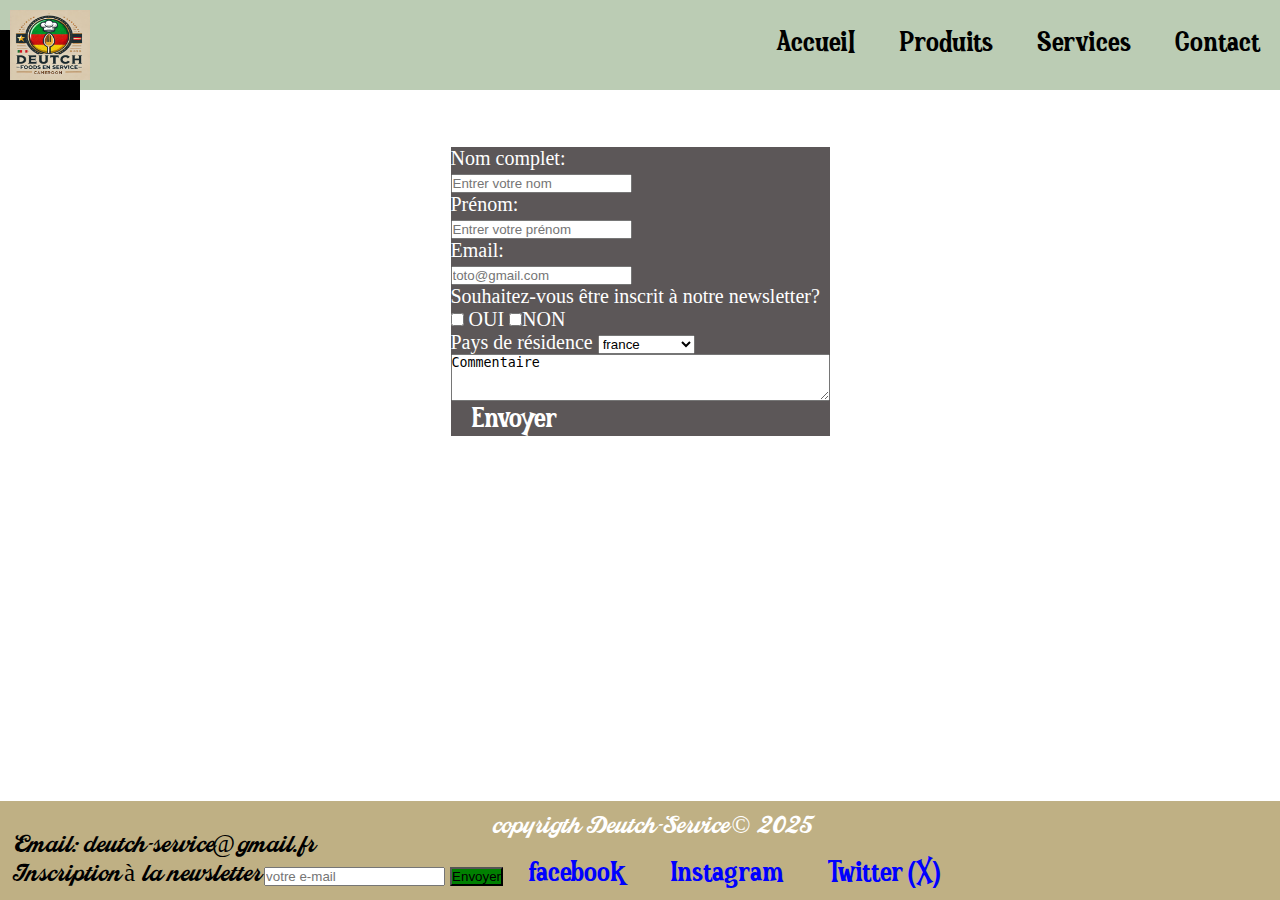
<file: contact.html>
<!DOCTYPE html>
<html lang="fr">
  <head>
    <meta charset="UTF-8" />
    <meta name="viewport" content="width=device-width, initial-scale=1.0" />
    <title>Deutch-Service</title>
    <link rel="stylesheet" href="accueil.css" />
    <link rel="shortcut icon" href="bon.logo.png" />
    <meta
      name="Deutch food et service"
      content="vous proposons des produits agro-alimentaires, les tissus afriacins tels que le Ndop, les objets d'art et décoratifs tels que des vases,des assiètes en bois"
    />
  </head>
  <nav id="navbar">
    <img src="bon.logo.png" class="logo" />

    <div id="nav-link">
      <a href="index.html" class="link">Accueil</a>
      <a href="produits.html" class="link">Produits</a>
      <a href="service.html" class="link">Services</a>
      <a href="contact.html" class="link">Contact</a>
    </div>
  </nav>
  <body>
    <div id="formulaire">
      <h1>CONTACT</h1>
      <form id="form">
        <label>Nom complet:</label><br />
        <input type="text" placeholder="Entrer votre nom" required /> <br />
        <label>Prénom:</label><br />
        <input type="text" placeholder="Entrer votre prénom" required />
        <br />
        <label>Email:</label><br />
        <input type="email" placeholder="toto@gmail.com" required /><br />
        <label>Souhaitez-vous être inscrit à notre newsletter?</label> <br />
        <input type="checkbox" /> OUI <input type="checkbox" />NON <br />

        <label>Pays de résidence</label>
        <select>
          <option>france</option>
          <option>Belgique</option>
          <option>Italie</option>
          <option>Allemagne</option>
          <option>Espagne</option>
          <option>Luxembourg</option>
          <option>Suisse</option>
          <option>Pays-Bas></option>
        </select>
        <br />
        <textarea id="story" rows="3" cols="45">Commentaire</textarea> <br />

        <a href="#form" class="envoyer">Envoyer</a>
      </form>
      <p id="message">Ceci est un test, il est fonctionnel</p>
    </div>
  </body>
  <footer>
    <p class="p1">copyrigth Deutch-Service © 2025</p>

    Email: deutch-service@gmail.fr <br />
    <label>Inscription à la newsletter</label>
    <input type="email" placeholder="votre e-mail" required />
    <button>Envoyer</button>
    <a href="https://www.facebook.com/?locale=fr_FR" class="A1"> facebook</a>
    <a
      href="https://www.instagram.com/sem/campaign/emailsignup/?campaign_id=13560899667&extra_1=s%7Cc%7C547348932178%7Ce%7Cinstagram%20%27%7C&placement=&creative=547348932178&keyword=instagram%20%27&partner_id=googlesem&extra_2=campaignid%3D13560899667%26adgroupid%3D126262412054%26matchtype%3De%26network%3Dg%26source%3Dnotmobile%26search_or_content%3Ds%26device%3Dc%26devicemodel%3D%26adposition%3D%26target%3D%26targetid%3Dkwd-1321618851291%26loc_physical_ms%3D9055720%26loc_interest_ms%3D%26feeditemid%3D%26param1%3D%26param2%3D&gad_source=1&gclid=CjwKCAiAnpy9BhAkEiwA-P8N4o4wA3_oG41GE-N9rya9FeHwHdLYi9eboOwEj8wSdWVF8fZ6Qwu0ZxoCQKoQAvD_BwE"
      class="A1"
      >Instagram</a
    >
    <a href="https://x.com/?lang=fr" class="A1">Twitter (X)</a>
  </footer>
</html>
</file>
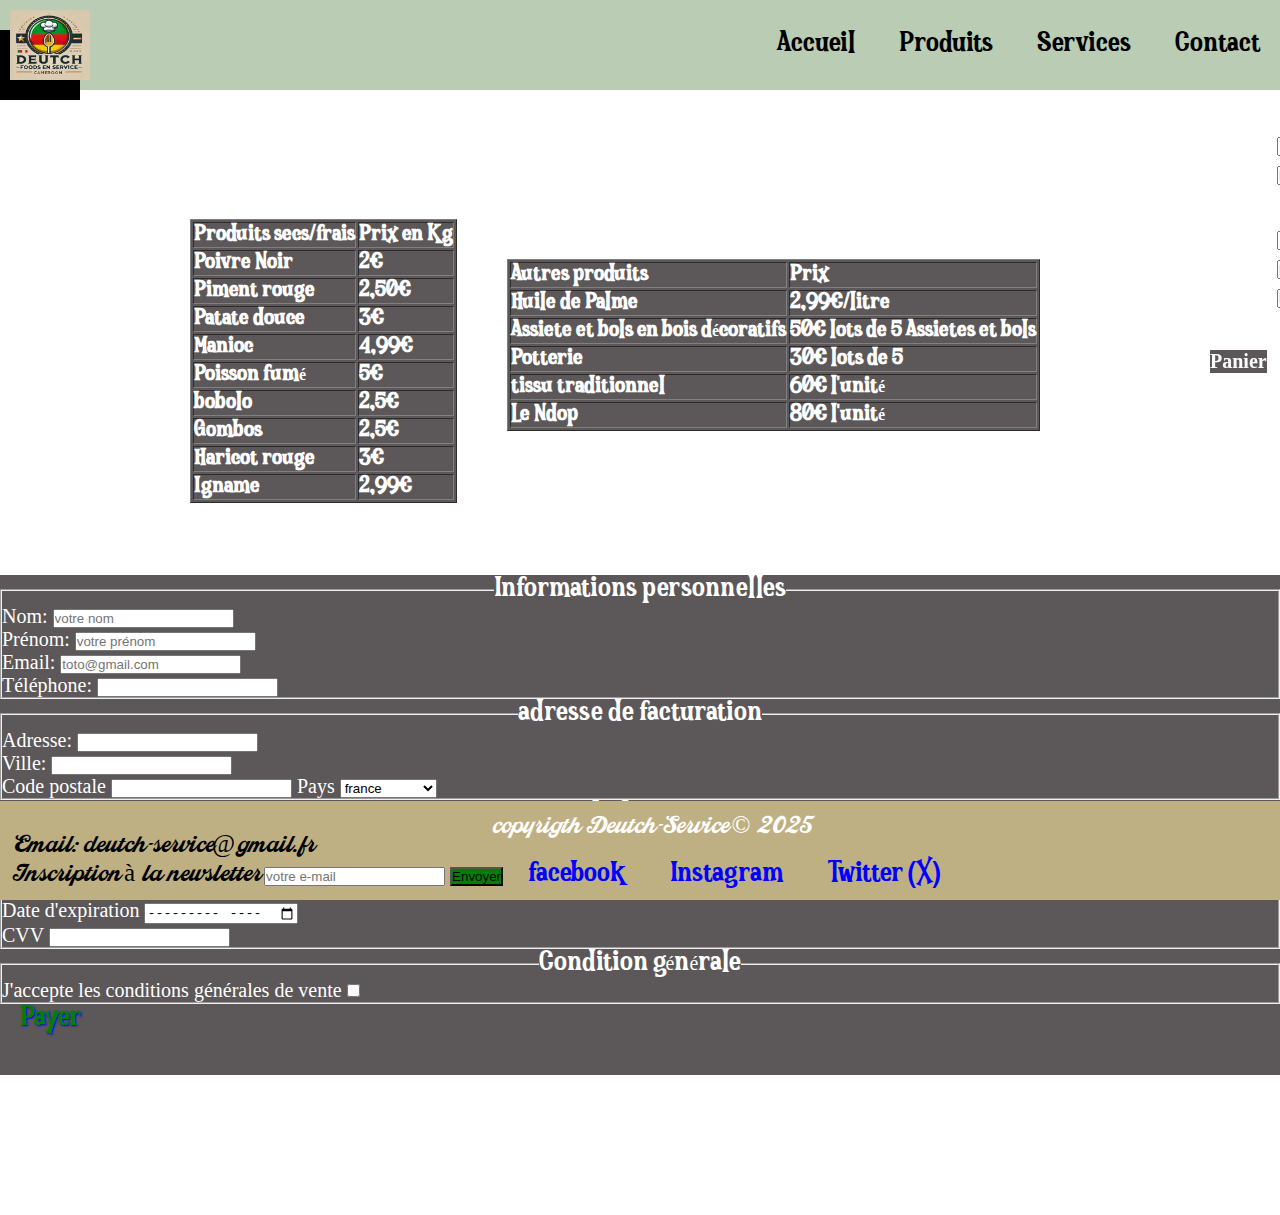
<file: service.html>
<!DOCTYPE html>
<html lang="fr">
  <head>
    <meta charset="UTF-8" />
    <meta name="viewport" content="width=device-width, initial-scale=1.0" />
    <title>Deutch-Service</title>
    <link rel="stylesheet" href="accueil.css" />
    <link rel="shortcut icon" href="bon.logo.png" />
    <meta
      name="Deutch food et service"
      content="vous proposons des produits agro-alimentaires, les tissus afriacins tels que le Ndop, les objets d'art et décoratifs tels que des vases,des assiètes en bois"
    />
  </head>
  <nav id="navbar">
    <img src="bon.logo.png" class="logo" />

    <div id="nav-link">
      <a href="index.html" class="link">Accueil</a>
      <a href="produits.html" class="link">Produits</a>
      <a href="service.html" class="link">Services</a>
      <a href="contact.html" class="link">Contact</a>
    </div>
  </nav>
  <body>
    <h1 class="texte1">Nos grilles de prix</h1>
    <p class="paragraphe2">
      Vous retrouverez ici les grilles de prix par variétes de produits:
    </p>
    <br />
    <div id="grand-tableau">
      <div id="tableau1">
        <table
          border="1"
          style="float: left; margin-right: 10px; margin-bottom: 6px"
          id="table1"
        >
          <thead>
            <tr>
              <td>Produits secs/frais</td>
              <td>Prix en Kg</td>
            </tr>
          </thead>
          <tbody>
            <tr>
              <td>Poivre Noir</td>
              <td>2€</td>
            </tr>
            <tr>
              <td>Piment rouge</td>
              <td>2,50€</td>
            </tr>
            <tr>
              <td>Patate douce</td>
              <td>3€</td>
            </tr>
            <tr>
              <td>Manioc</td>
              <td>4,99€</td>
            </tr>
            <tr>
              <td>Poisson fumé</td>
              <td>5€</td>
            </tr>
            <tr>
              <td>bobolo</td>
              <td>2,5€</td>
            </tr>
            <tr>
              <td>Gombos</td>
              <td>2,5€</td>
            </tr>
            <tr>
              <td>Haricot rouge</td>
              <td>3€</td>
            </tr>
            <tr>
              <td>Igname</td>
              <td>2,99€</td>
            </tr>
          </tbody>
        </table>
      </div>
      <br />
      <div id="tableau2">
        <table
          border="1"
          style="float: left; margin-right: 10px; margin-bottom: 6px"
          id="table2"
        >
          <thead>
            <tr>
              <td>Autres produits</td>
              <td>Prix</td>
            </tr>
          </thead>
          <tbody>
            <tr>
              <td>Huile de Palme</td>
              <td>2,99€/litre</td>
            </tr>
            <tr>
              <td>Assiete et bols en bois décoratifs</td>
              <td>50€ lots de 5 Assietes et bols</td>
            </tr>
            <tr>
              <td>Potterie</td>
              <td>30€ lots de 5</td>
            </tr>
            <tr>
              <td>tissu traditionnel</td>
              <td>60€ l'unité</td>
            </tr>
            <tr>
              <td>Le Ndop</td>
              <td>80€ l'unité</td>
            </tr>
          </tbody>
        </table>
      </div>
    </div>
    <h2 id="texte3">formulaire de paiement</h2>
    <div id="Paniers">
      <h3>Panier</h3>
      <ul>
        <li>
          produits-secs/frais
          <label>quantité /kg</label><input type="checkbox" /> <br />
          <input type="number" />
          <select>
            <option>votre choix</option>
            <option>poivre noir</option>
            <option>piment rouge</option>
            <option>patate douce</option>
            <option>manioc</option>
            <option>poisson fumé</option>
            <option>bobolo</option>
            <option>gombos</option>
            <option>haricots rouge</option>
            <option>igname</option>
          </select>
        </li>
        <li><input type="number" placeholder="Euro" />Montant</li>

        <li>
          autres-produits <input type="checkbox" /> <label>litre</label>
          <input type="checkbox" /> <label>Lot</label><input type="checkbox" />
          <label>Unité</label>
          <br />
          <label>Quantité</label> <input type="number" />
          <select>
            <option>votre choix</option>
            <option>Huile rouge</option>
            <option>Assiètes/bols décoratifs</option>
            <option>Potteries</option>
            <option>tissus traditionnel</option>
            <option>Le ndop</option>
          </select>
        </li>
        <li><input type="number" placeholder="Euro" />Montant</li>

        <li><input type="number" placeholder="Euro" />Montant total</li>
      </ul>
    </div>
    <div id="formulaire-container">
      <form id="form1">
        <fieldset>
          <legend>Informations personnelles</legend>
          <label for="">Nom:</label>
          <input type="text" placeholder="votre nom" required /> <br />
          <label>Prénom:</label>
          <input type="text" placeholder="votre prénom" required /> <br />
          <label for="">Email:</label>
          <input type="email" placeholder="toto@gmail.com" required /> <br />
          <label for="">Téléphone:</label>
          <input type="number" />
        </fieldset>
        <fieldset>
          <legend>adresse de facturation</legend>
          <label for="">Adresse:</label>
          <input type="text" /> <br />
          <label for="">Ville:</label>
          <input type="text" /> <br />
          <label for="">Code postale</label>
          <input type="number" />
          <label>Pays</label>
          <select>
            <option>france</option>
            <option>Belgique</option>
            <option>Italie</option>
            <option>Allemagne</option>
            <option>Espagne</option>
            <option>Luxembourg</option>
            <option>Suisse</option>
            <option>Pays-Bas></option>
          </select>
        </fieldset>
        <fieldset>
          <legend>Details de paiement</legend>
          <label>Type de paiement:</label> <br />
          <input type="radio" />
          <label>Carte bancaire</label>
          <input type="radio" />
          <label>PayPal</label> <br />
          <label for="">Numero de carte</label>
          <input type="number" /> <br />
          <label for="">Date d'expiration</label>
          <input type="month" /> <br />
          <label>CVV</label>
          <input type="number" />
        </fieldset>
        <fieldset>
          <legend>Condition générale</legend>
          <label for="">J'accepte les conditions générales de vente</label>
          <input type="checkbox" />
        </fieldset>
        <a href="#form1" class="payer">Payer</a>
      </form>
      <p id="message2">Merci d'avoir Payer</p>
    </div>
    <footer>
      <p class="p1">copyrigth Deutch-Service © 2025</p>

      Email: deutch-service@gmail.fr <br />
      <label>Inscription à la newsletter</label>
      <input type="email" placeholder="votre e-mail" />
      <button>Envoyer</button>
      <a href="https://www.facebook.com/?locale=fr_FR" class="A1"> facebook</a>
      <a
        href="https://www.instagram.com/sem/campaign/emailsignup/?campaign_id=13560899667&extra_1=s%7Cc%7C547348932178%7Ce%7Cinstagram%20%27%7C&placement=&creative=547348932178&keyword=instagram%20%27&partner_id=googlesem&extra_2=campaignid%3D13560899667%26adgroupid%3D126262412054%26matchtype%3De%26network%3Dg%26source%3Dnotmobile%26search_or_content%3Ds%26device%3Dc%26devicemodel%3D%26adposition%3D%26target%3D%26targetid%3Dkwd-1321618851291%26loc_physical_ms%3D9055720%26loc_interest_ms%3D%26feeditemid%3D%26param1%3D%26param2%3D&gad_source=1&gclid=CjwKCAiAnpy9BhAkEiwA-P8N4o4wA3_oG41GE-N9rya9FeHwHdLYi9eboOwEj8wSdWVF8fZ6Qwu0ZxoCQKoQAvD_BwE"
        class="A1"
        >Instagram</a
      >
      <a href="https://x.com/?lang=fr" class="A1">Twitter (X)</a>
    </footer>
  </body>
</html>
</file>
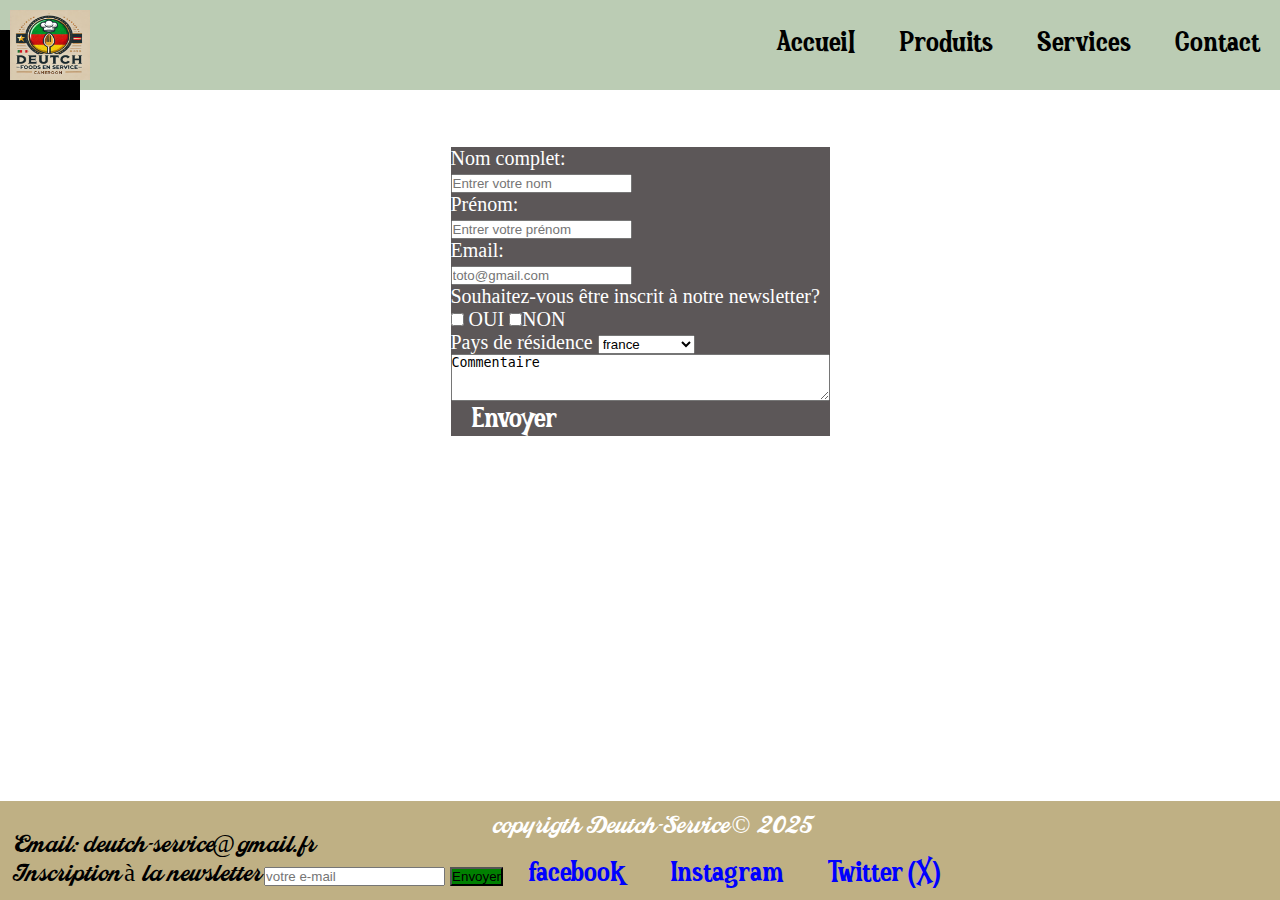
<file: projet-final-aurelien/contact.html>
<!DOCTYPE html>
<html lang="fr">
  <head>
    <meta charset="UTF-8" />
    <meta name="viewport" content="width=device-width, initial-scale=1.0" />
    <title>Deutch-Service</title>
    <link rel="stylesheet" href="accueil.css" />
    <link rel="shortcut icon" href="bon.logo.png" />
    <meta
      name="Deutch food et service"
      content="vous proposons des produits agro-alimentaires, les tissus afriacins tels que le Ndop, les objets d'art et décoratifs tels que des vases,des assiètes en bois"
    />
  </head>
  <nav id="navbar">
    <img src="bon.logo.png" class="logo" />

    <div id="nav-link">
      <a href="accueil.html" class="link">Accueil</a>
      <a href="produits.html" class="link">Produits</a>
      <a href="service.html" class="link">Services</a>
      <a href="contact.html" class="link">Contact</a>
    </div>
  </nav>
  <body>
    <div id="formulaire">
      <h1>CONTACT</h1>
      <form id="form">
        <label>Nom complet:</label><br />
        <input type="text" placeholder="Entrer votre nom" required /> <br />
        <label>Prénom:</label><br />
        <input type="text" placeholder="Entrer votre prénom" required />
        <br />
        <label>Email:</label><br />
        <input type="email" placeholder="toto@gmail.com" required /><br />
        <label>Souhaitez-vous être inscrit à notre newsletter?</label> <br />
        <input type="checkbox" /> OUI <input type="checkbox" />NON <br />

        <label>Pays de résidence</label>
        <select>
          <option>france</option>
          <option>Belgique</option>
          <option>Italie</option>
          <option>Allemagne</option>
          <option>Espagne</option>
          <option>Luxembourg</option>
          <option>Suisse</option>
          <option>Pays-Bas></option>
        </select>
        <br />
        <textarea id="story" rows="3" cols="45">Commentaire</textarea> <br />

        <a href="#form" class="envoyer">Envoyer</a>
      </form>
      <p id="message">Ceci est un test, il est fonctionnel</p>
    </div>
  </body>
  <footer>
    <p class="p1">copyrigth Deutch-Service © 2025</p>

    Email: deutch-service@gmail.fr <br />
    <label>Inscription à la newsletter</label>
    <input type="email" placeholder="votre e-mail" required />
    <button>Envoyer</button>
    <a href="https://www.facebook.com/?locale=fr_FR" class="A1"> facebook</a>
    <a
      href="https://www.instagram.com/sem/campaign/emailsignup/?campaign_id=13560899667&extra_1=s%7Cc%7C547348932178%7Ce%7Cinstagram%20%27%7C&placement=&creative=547348932178&keyword=instagram%20%27&partner_id=googlesem&extra_2=campaignid%3D13560899667%26adgroupid%3D126262412054%26matchtype%3De%26network%3Dg%26source%3Dnotmobile%26search_or_content%3Ds%26device%3Dc%26devicemodel%3D%26adposition%3D%26target%3D%26targetid%3Dkwd-1321618851291%26loc_physical_ms%3D9055720%26loc_interest_ms%3D%26feeditemid%3D%26param1%3D%26param2%3D&gad_source=1&gclid=CjwKCAiAnpy9BhAkEiwA-P8N4o4wA3_oG41GE-N9rya9FeHwHdLYi9eboOwEj8wSdWVF8fZ6Qwu0ZxoCQKoQAvD_BwE"
      class="A1"
      >Instagram</a
    >
    <a href="https://x.com/?lang=fr" class="A1">Twitter (X)</a>
  </footer>
</html>
</file>
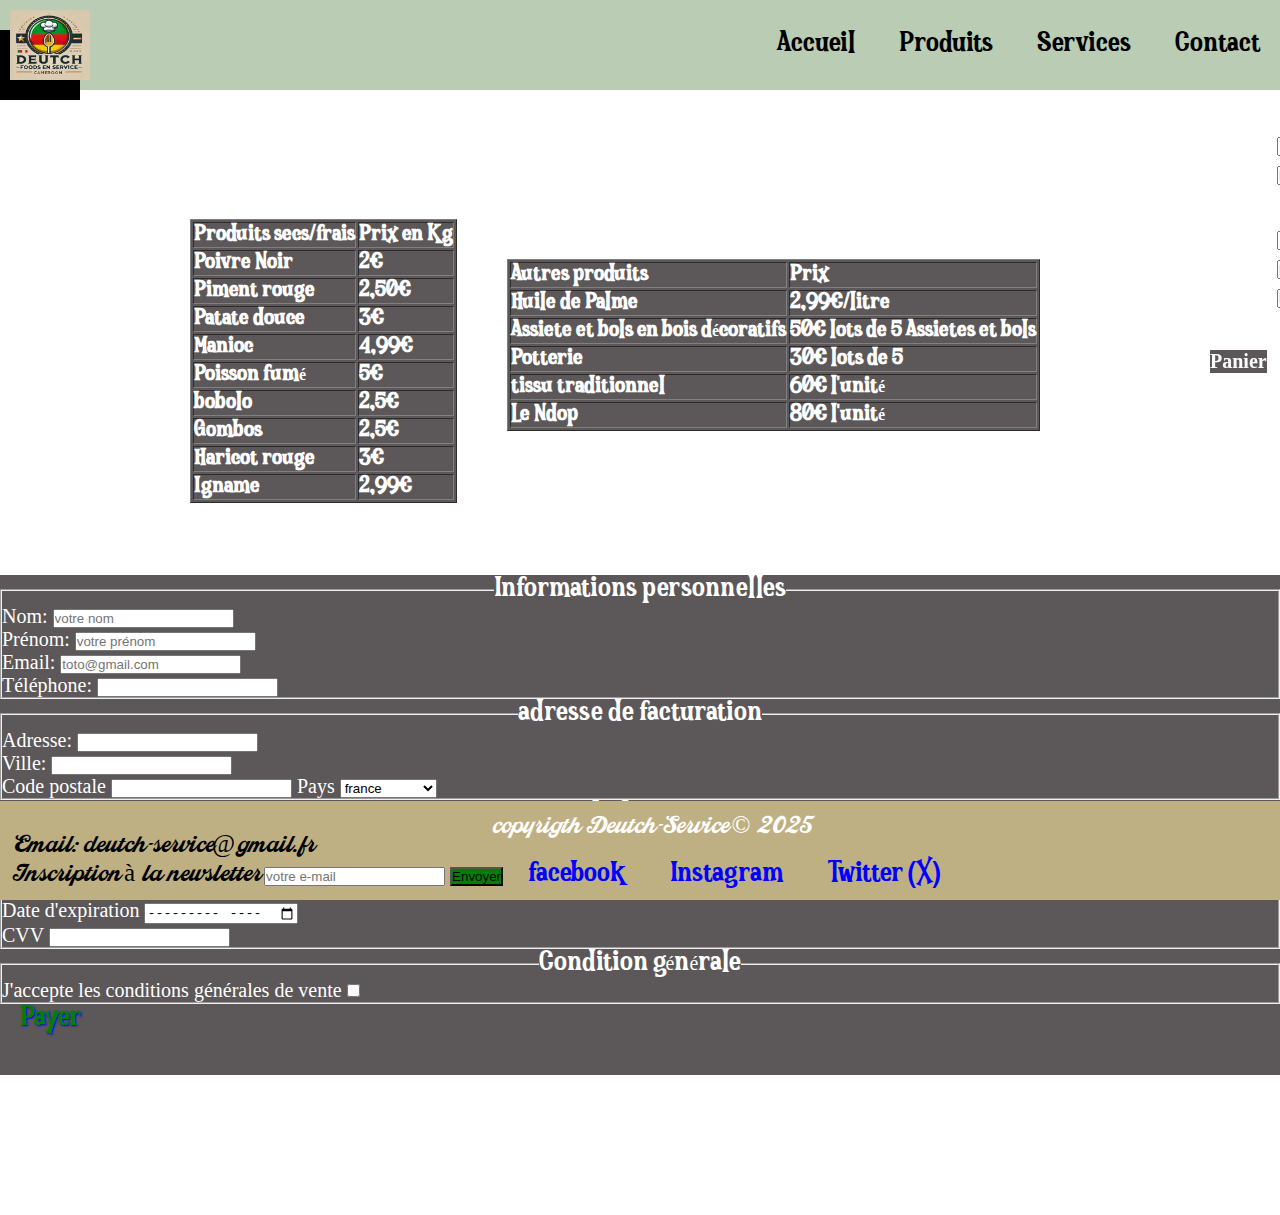
<file: projet-final-aurelien/service.html>
<!DOCTYPE html>
<html lang="fr">
  <head>
    <meta charset="UTF-8" />
    <meta name="viewport" content="width=device-width, initial-scale=1.0" />
    <title>Deutch-Service</title>
    <link rel="stylesheet" href="accueil.css" />
    <link rel="shortcut icon" href="bon.logo.png" />
    <meta
      name="Deutch food et service"
      content="vous proposons des produits agro-alimentaires, les tissus afriacins tels que le Ndop, les objets d'art et décoratifs tels que des vases,des assiètes en bois"
    />
  </head>
  <nav id="navbar">
    <img src="bon.logo.png" class="logo" />

    <div id="nav-link">
      <a href="accueil.html" class="link">Accueil</a>
      <a href="produits.html" class="link">Produits</a>
      <a href="service.html" class="link">Services</a>
      <a href="contact.html" class="link">Contact</a>
    </div>
  </nav>
  <body>
    <h1 class="texte1">Nos grilles de prix</h1>
    <p class="paragraphe2">
      Vous retrouverez ici les grilles de prix par variétes de produits:
    </p>
    <br />
    <div id="grand-tableau">
      <div id="tableau1">
        <table
          border="1"
          style="float: left; margin-right: 10px; margin-bottom: 6px"
          id="table1"
        >
          <thead>
            <tr>
              <td>Produits secs/frais</td>
              <td>Prix en Kg</td>
            </tr>
          </thead>
          <tbody>
            <tr>
              <td>Poivre Noir</td>
              <td>2€</td>
            </tr>
            <tr>
              <td>Piment rouge</td>
              <td>2,50€</td>
            </tr>
            <tr>
              <td>Patate douce</td>
              <td>3€</td>
            </tr>
            <tr>
              <td>Manioc</td>
              <td>4,99€</td>
            </tr>
            <tr>
              <td>Poisson fumé</td>
              <td>5€</td>
            </tr>
            <tr>
              <td>bobolo</td>
              <td>2,5€</td>
            </tr>
            <tr>
              <td>Gombos</td>
              <td>2,5€</td>
            </tr>
            <tr>
              <td>Haricot rouge</td>
              <td>3€</td>
            </tr>
            <tr>
              <td>Igname</td>
              <td>2,99€</td>
            </tr>
          </tbody>
        </table>
      </div>
      <br />
      <div id="tableau2">
        <table
          border="1"
          style="float: left; margin-right: 10px; margin-bottom: 6px"
          id="table2"
        >
          <thead>
            <tr>
              <td>Autres produits</td>
              <td>Prix</td>
            </tr>
          </thead>
          <tbody>
            <tr>
              <td>Huile de Palme</td>
              <td>2,99€/litre</td>
            </tr>
            <tr>
              <td>Assiete et bols en bois décoratifs</td>
              <td>50€ lots de 5 Assietes et bols</td>
            </tr>
            <tr>
              <td>Potterie</td>
              <td>30€ lots de 5</td>
            </tr>
            <tr>
              <td>tissu traditionnel</td>
              <td>60€ l'unité</td>
            </tr>
            <tr>
              <td>Le Ndop</td>
              <td>80€ l'unité</td>
            </tr>
          </tbody>
        </table>
      </div>
    </div>
    <h2 id="texte3">formulaire de paiement</h2>
    <div id="Paniers">
      <h3>Panier</h3>
      <ul>
        <li>
          produits-secs/frais
          <label>quantité /kg</label><input type="checkbox" /> <br />
          <input type="number" />
          <select>
            <option>votre choix</option>
            <option>poivre noir</option>
            <option>piment rouge</option>
            <option>patate douce</option>
            <option>manioc</option>
            <option>poisson fumé</option>
            <option>bobolo</option>
            <option>gombos</option>
            <option>haricots rouge</option>
            <option>igname</option>
          </select>
        </li>
        <li><input type="number" placeholder="Euro" />Montant</li>

        <li>
          autres-produits <input type="checkbox" /> <label>litre</label>
          <input type="checkbox" /> <label>Lot</label><input type="checkbox" />
          <label>Unité</label>
          <br />
          <label>Quantité</label> <input type="number" />
          <select>
            <option>votre choix</option>
            <option>Huile rouge</option>
            <option>Assiètes/bols décoratifs</option>
            <option>Potteries</option>
            <option>tissus traditionnel</option>
            <option>Le ndop</option>
          </select>
        </li>
        <li><input type="number" placeholder="Euro" />Montant</li>

        <li><input type="number" placeholder="Euro" />Montant total</li>
      </ul>
    </div>
    <div id="formulaire-container">
      <form id="form1">
        <fieldset>
          <legend>Informations personnelles</legend>
          <label for="">Nom:</label>
          <input type="text" placeholder="votre nom" required /> <br />
          <label>Prénom:</label>
          <input type="text" placeholder="votre prénom" required /> <br />
          <label for="">Email:</label>
          <input type="email" placeholder="toto@gmail.com" required /> <br />
          <label for="">Téléphone:</label>
          <input type="number" />
        </fieldset>
        <fieldset>
          <legend>adresse de facturation</legend>
          <label for="">Adresse:</label>
          <input type="text" /> <br />
          <label for="">Ville:</label>
          <input type="text" /> <br />
          <label for="">Code postale</label>
          <input type="number" />
          <label>Pays</label>
          <select>
            <option>france</option>
            <option>Belgique</option>
            <option>Italie</option>
            <option>Allemagne</option>
            <option>Espagne</option>
            <option>Luxembourg</option>
            <option>Suisse</option>
            <option>Pays-Bas></option>
          </select>
        </fieldset>
        <fieldset>
          <legend>Details de paiement</legend>
          <label>Type de paiement:</label> <br />
          <input type="radio" />
          <label>Carte bancaire</label>
          <input type="radio" />
          <label>PayPal</label> <br />
          <label for="">Numero de carte</label>
          <input type="number" /> <br />
          <label for="">Date d'expiration</label>
          <input type="month" /> <br />
          <label>CVV</label>
          <input type="number" />
        </fieldset>
        <fieldset>
          <legend>Condition générale</legend>
          <label for="">J'accepte les conditions générales de vente</label>
          <input type="checkbox" />
        </fieldset>
        <a href="#form1" class="payer">Payer</a>
      </form>
      <p id="message2">Merci d'avoir Payer</p>
    </div>
    <footer>
      <p class="p1">copyrigth Deutch-Service © 2025</p>

      Email: deutch-service@gmail.fr <br />
      <label>Inscription à la newsletter</label>
      <input type="email" placeholder="votre e-mail" />
      <button>Envoyer</button>
      <a href="https://www.facebook.com/?locale=fr_FR" class="A1"> facebook</a>
      <a
        href="https://www.instagram.com/sem/campaign/emailsignup/?campaign_id=13560899667&extra_1=s%7Cc%7C547348932178%7Ce%7Cinstagram%20%27%7C&placement=&creative=547348932178&keyword=instagram%20%27&partner_id=googlesem&extra_2=campaignid%3D13560899667%26adgroupid%3D126262412054%26matchtype%3De%26network%3Dg%26source%3Dnotmobile%26search_or_content%3Ds%26device%3Dc%26devicemodel%3D%26adposition%3D%26target%3D%26targetid%3Dkwd-1321618851291%26loc_physical_ms%3D9055720%26loc_interest_ms%3D%26feeditemid%3D%26param1%3D%26param2%3D&gad_source=1&gclid=CjwKCAiAnpy9BhAkEiwA-P8N4o4wA3_oG41GE-N9rya9FeHwHdLYi9eboOwEj8wSdWVF8fZ6Qwu0ZxoCQKoQAvD_BwE"
        class="A1"
        >Instagram</a
      >
      <a href="https://x.com/?lang=fr" class="A1">Twitter (X)</a>
    </footer>
  </body>
</html>
</file>
<file: accueil.css>
@font-face {
  font-family: "The Hoca Bold";
  font-style: normal;
  font-weight: normal;
  src: local("The Hoca Bold"), url("TheHocaBold.woff") format("woff");
}
@font-face {
  font-family: "Chill Script Regular";
  font-style: normal;
  font-weight: normal;
  src: local("Chill Script Regular"), url("ChillScript.woff") format("woff");
}

* {
  text-decoration: none;
  padding: 0px;
  margin: 0px;
  list-style: none;
}
body {
  background-image: url(https://img.freepik.com/photos-gratuite/vue-dessus-the-au-citron-citron-vert-tranches-pomme-rouge-cannelle-pomme-pin-paille_141793-7019.jpg?ga=GA1.1.370263955.1739049679&semt=ais_incoming);

  bottom: 40px;
}

a:hover {
  color: white;
  text-decoration: underline;
}
.logo {
  width: 80px;
  height: 70px;
  transition-property: all;
  transition-delay: 0s;
  opacity: 1;
  transition-duration: 1s;
  transition-timing-function: ease-out;
}
.logo:hover {
  animation: none;
}

a {
  text-decoration: none;
  margin: 20px;
  color: black;
  font-size: 20px;
  font-family: "The Hoca Bold";
}
#navbar {
  background-color: #bbccb4;
}
#navbar {
  display: flex;
  flex-direction: row;
  justify-content: space-between;
  align-items: center;
}

.texte {
  color: white;
}
p {
  color: white;
}

.span1 {
  color: green;
}
.span2 {
  color: yellow;
}
.span3 {
  color: red;
}
img {
  width: 250px;
  height: 250px;
  margin: 10px;
  box-shadow: -10px 20px;
  box-shadow: #bbccb4;
}
img:hover {
  box-shadow: none;
  transform: rotate(45deg);
}
.bienvenue {
  padding: 10px;
  margin: 10px;
  text-align: left;
}

section {
  padding-bottom: 250px;
  margin-bottom: 180px;
}
#formulaire-container {
  padding-bottom: 80px;
  margin-bottom: 60px;
}
footer {
  background-color: #bfb084;
  bottom: 0px;
  position: fixed;
  width: 100vw;
  padding: 10px;
  font-size: 25px;
  font-family: "Chill Script Regular";
  margin-top: 70px;
}
.A1 {
  color: blue;
}
.p1 {
  text-align: center;
  margin-bottom: -10px;
}
#row {
  display: flex;
  flex-direction: row;
  justify-content: space-evenly;
  align-items: end;
  margin-bottom: 70px;
}
#row1 {
  display: flex;
  flex-direction: row;
  justify-content: center;
  align-content: space-around;
}
#row2 {
  display: flex;
  flex-direction: row;
  justify-content: center;
  align-content: space-around;
}
button {
  background-color: green;
}
button:hover {
  background-color: beige;
}
#titre {
  color: white;
  margin: 10px;
  text-align: center;
  text-decoration: underline;
  font-size: 40px;
  font-family: "The Hoca Bold";
}
.p2 {
  color: white;
  padding: 5px;
}

.produit1-2 {
  border: solid 5px black;
  border-radius: 15px;
  width: 200px;
  height: 200px;
  margin: 2px;
}
.img1 {
  width: 200px;
  height: 200px;
  margin-bottom: 10px;
}
.link1 {
  color: #bbccb4;
}

#produit1 {
  display: flex;
  flex-direction: row;
  justify-content: space-around;
  align-items: center;
  margin: 20px;
  padding: 30px;
  margin-bottom: -50px;
}
#p3 {
  color: white;
  text-align: center;
  font-size: 40px;
  font-family: "Chill Script Regular";
}

.button1 {
  border-radius: 10px;
  background-color: green;
  position: absolute;
  bottom: -100px;
  right: -10px;
}

h1 {
  text-align: center;
  color: white;
  font-size: 40px;
  font-weight: bold;
  text-decoration: underline;
  margin: 10px;
  font-family: "Chill Script Regular";
}
#Paniers:hover {
  transition-duration: 0.5s;
  right: 10px;
}

#Paniers {
  position: fixed;
  top: 110px;
  right: -300px;
  height: 700px;
  width: 300px;
  background-color: #2c2627c5;
  color: white;
  display: flex;
  justify-content: flex-start;
  font-size: 15px;
}
#Paniers h3 {
  font-size: 20px;
  background-color: #2c2627c5;
  margin-left: -70px;
  margin-top: 80%;
  height: min-content;
  width: max-content;
}
li {
  margin: 10px;
}

#formulaire {
  display: flex;
  flex-direction: column;
  justify-content: center;
  align-items: center;
}
form {
  color: white;
  font-size: 20px;
  background-color: #2c2627c5;
  background-size: cover;
}

.prix {
  width: 100px;
  height: 4Opx;
  color: white;
  background-color: rgb(25, 179, 200);
  justify-items: center;
}
table {
  color: white;
  font-family: "The Hoca Bold";
}
#table1 {
  background-color: #2c2627c5;
  background-size: cover;
}

#table2 {
  background-color: #2c2627c5;
  background-size: cover;
}

#form:target {
  display: none;
}

#message {
  display: none;
}

#form:target ~ #message {
  display: block;
}
.envoyer {
  color: white;
}
.lignetableau {
  margin: 10px;
}
#paragraphe1 {
  color: white;
  font-family: "The Hoca Bold";
}

.paragraphe2 {
  color: white;
  text-align: center;
  font-family: "The Hoca Bold";
}
#tableau2 {
  color: white;
  padding: 40px;
}
#grand-tableau {
  display: flex;
  flex-direction: row;
  justify-content: center;
  margin: 30px;
  font-weight: 900;
}
#texte3 {
  color: white;
  text-align: center;
  font-family: "The Hoca Bold";
}
legend {
  text-align: center;
  font-family: "The Hoca Bold";
}

#form1:target {
  display: none;
}

#message2 {
  display: none;
  font-family: "Chill Script Regular";
  font-size: 40px;
}

#form1:target ~ #message2 {
  display: block;
}
.payer {
  color: green;
  text-shadow: 1px 1px 2px blue;
}
#form1 {
  color: white;
  font-size: 20px;
  height: 500px;
  background-color: #2c2627c5;
  background-size: cover;
}

@media only screen and (max-width: 480px) {
  @font-face {
    font-family: "The Hoca Bold";
    font-style: normal;
    font-weight: normal;
    src: local("The Hoca Bold"), url("TheHocaBold.woff") format("woff");
  }
  @font-face {
    font-family: "Chill Script Regular";
    font-style: normal;
    font-weight: normal;
    src: local("Chill Script Regular"), url("ChillScript.woff") format("woff");
  }

  * {
    text-decoration: none;
    padding: 0px;
    margin: 0px;
    list-style: none;
  }
  body {
    background-image: url(https://img.freepik.com/photos-gratuite/vue-dessus-the-au-citron-citron-vert-tranches-pomme-rouge-cannelle-pomme-pin-paille_141793-7019.jpg?ga=GA1.1.370263955.1739049679&semt=ais_incoming);

    bottom: 40px;
  }

  a:hover {
    color: white;
    text-decoration: underline;
  }
  .logo {
    width: 50px;
    height: 50px;
    transition-property: all;
    transition-delay: 0s;
    opacity: 1;
    transition-duration: 1s;
    transition-timing-function: ease-out;
  }
  .logo:hover {
    animation: none;
  }

  a {
    text-decoration: none;
    margin: 20px;
    color: black;
    font-size: 20px;
    font-family: "The Hoca Bold";
  }
  #navbar {
    background-color: #bbccb4;
  }
  #navbar {
    display: flex;
    flex-direction: row;
    justify-content: space-evenly;
    align-items: center;
  }
  .texte {
    color: white;
  }
  p {
    color: white;
  }

  .span1 {
    color: green;
  }
  .span2 {
    color: yellow;
  }
  .span3 {
    color: red;
  }
  img {
    width: 125px;
    height: 125px;
    margin: 10px;
    box-shadow: -10px 20px;
    box-shadow: #bbccb4;
  }
  img:hover {
    box-shadow: none;
    transform: rotate(45deg);
  }
  .bienvenue {
    padding: 10px;
    margin: 10px;
    text-align: left;
  }
  #formulaire-container {
    padding-bottom: 80px;
    margin-bottom: 60px;
  }
  footer {
    background-color: #bfb084;
    bottom: 0px;
    position: fixed;
    width: 100vw;
    padding: 10px;
    font-size: 25px;
    font-family: "Chill Script Regular";
    margin-top: 70px;
  }
  .A1 {
    color: blue;
  }
  .p1 {
    text-align: center;
    margin-bottom: -10px;
  }
  #row {
    display: flex;
    flex-direction: column;
    justify-content: space-evenly;
    align-items: end;
    margin-bottom: 70px;
  }
  #row1 {
    display: flex;
    flex-direction: column;
    justify-content: center;
    align-content: space-around;
  }
  #row2 {
    display: flex;
    flex-direction: column;
    justify-content: center;
    align-content: space-around;
  }
  button {
    background-color: green;
  }
  button:hover {
    background-color: beige;
  }
  #titre {
    color: white;
    margin: 10px;
    text-align: center;
    text-decoration: underline;
    font-size: 40px;
    font-family: "The Hoca Bold";
  }
  .p2 {
    color: white;
    padding: 5px;
  }

  .produit1-2 {
    border: solid 5px black;
    border-radius: 15px;
    width: 10px;
    height: 50px;
    margin: 2px;
    background-color: forestgreen;
  }
  .img1 {
    width: 100px;
    height: 100px;
    margin-bottom: 10px;
    margin-left: -100px;
  }
  .link1 {
    color: #bbccb4;
  }

  #produit1 {
    display: flex;
    flex-direction: column;
    justify-content: space-around;
    align-items: center;
    margin: 20px;
    padding: 10px;

    margin-bottom: 90px;
  }
  #p3 {
    color: white;
    text-align: center;
    font-size: 40px;
    font-family: "Chill Script Regular";
  }

  .button1 {
    border-radius: 10px;
    background-color: green;
    position: absolute;
    bottom: -100px;
    right: -10px;
  }

  h1 {
    text-align: center;
    color: white;
    font-size: 40px;
    font-weight: bold;
    text-decoration: underline;
    margin: 10px;
    font-family: "Chill Script Regular";
  }

  #Paniers:hover {
    transition-duration: 0.5s;
    right: 10px;
  }

  #Paniers {
    position: fixed;
    top: 110px;
    right: -200px;
    height: 700px;
    width: 300px;
    background-color: #2c2627c5;
    color: white;
    display: flex;
    justify-content: flex-start;
    font-size: 15px;
  }
  #Paniers h3 {
    font-size: 20px;
    background-color: #2c2627c5;
    margin-left: -80px;
    margin-top: 80%;
    height: min-content;
    width: max-content;
  }

  li {
    margin: 10px;
  }

  #formulaire {
    display: flex;
    flex-direction: column;
    justify-content: center;
    align-items: center;
    margin-bottom: 160px;
  }
  form {
    color: white;
    font-size: 20px;
    background-color: #2c2627c5;
    background-size: cover;
  }

  .prix {
    width: 100px;
    height: 4Opx;
    color: white;
    background-color: rgb(25, 179, 200);
    justify-items: center;
  }
  table {
    color: white;
    font-family: "The Hoca Bold";
  }
  #table1 {
    background-color: #2c2627c5;
    background-size: cover;
  }

  #table2 {
    background-color: #2c2627c5;
    background-size: cover;
  }

  #form:target {
    display: none;
  }

  #message {
    display: none;
  }

  #form:target ~ #message {
    display: block;
  }
  .envoyer {
    color: white;
  }
  .lignetableau {
    margin: 10px;
  }
  #paragraphe1 {
    color: white;
    font-family: "The Hoca Bold";
  }

  .paragraphe2 {
    color: white;
    text-align: center;
    font-family: "The Hoca Bold";
  }
  #tableau2 {
    color: white;
    padding: 40px;
  }
  #grand-tableau {
    display: flex;
    flex-direction: row;
    justify-content: center;
    margin: 30px;
    font-weight: 900;
  }
  #texte3 {
    color: white;
    text-align: center;
    font-family: "The Hoca Bold";
  }
  legend {
    text-align: center;
    font-family: "The Hoca Bold";
  }

  #form1:target {
    display: none;
  }

  #message2 {
    display: none;
    font-family: "Chill Script Regular";
    font-size: 40px;
    text-align: center;
  }

  #form1:target ~ #message2 {
    display: block;
  }
  .payer {
    color: green;
    text-shadow: 1px 1px 2px blue;
  }
  #form1 {
    color: white;
    font-size: 20px;
    height: 500px;
  }
}
</file>
<file: projet-final-aurelien/accueil.css>
@font-face {
  font-family: "The Hoca Bold";
  font-style: normal;
  font-weight: normal;
  src: local("The Hoca Bold"), url("TheHocaBold.woff") format("woff");
}
@font-face {
  font-family: "Chill Script Regular";
  font-style: normal;
  font-weight: normal;
  src: local("Chill Script Regular"), url("ChillScript.woff") format("woff");
}

* {
  text-decoration: none;
  padding: 0px;
  margin: 0px;
  list-style: none;
}
body {
  background-image: url(https://img.freepik.com/photos-gratuite/vue-dessus-the-au-citron-citron-vert-tranches-pomme-rouge-cannelle-pomme-pin-paille_141793-7019.jpg?ga=GA1.1.370263955.1739049679&semt=ais_incoming);

  bottom: 40px;
}

a:hover {
  color: white;
  text-decoration: underline;
}
.logo {
  width: 80px;
  height: 70px;
  transition-property: all;
  transition-delay: 0s;
  opacity: 1;
  transition-duration: 1s;
  transition-timing-function: ease-out;
}
.logo:hover {
  animation: none;
}

a {
  text-decoration: none;
  margin: 20px;
  color: black;
  font-size: 20px;
  font-family: "The Hoca Bold";
}
#navbar {
  background-color: #bbccb4;
}
#navbar {
  display: flex;
  flex-direction: row;
  justify-content: space-between;
  align-items: center;
}

.texte {
  color: white;
}
p {
  color: white;
}

.span1 {
  color: green;
}
.span2 {
  color: yellow;
}
.span3 {
  color: red;
}
img {
  width: 250px;
  height: 250px;
  margin: 10px;
  box-shadow: -10px 20px;
  box-shadow: #bbccb4;
}
img:hover {
  box-shadow: none;
  transform: rotate(45deg);
}
.bienvenue {
  padding: 10px;
  margin: 10px;
  text-align: left;
}

section {
  padding-bottom: 250px;
  margin-bottom: 180px;
}
#formulaire-container {
  padding-bottom: 80px;
  margin-bottom: 60px;
}
footer {
  background-color: #bfb084;
  bottom: 0px;
  position: fixed;
  width: 100vw;
  padding: 10px;
  font-size: 25px;
  font-family: "Chill Script Regular";
  margin-top: 70px;
}
.A1 {
  color: blue;
}
.p1 {
  text-align: center;
  margin-bottom: -10px;
}
#row {
  display: flex;
  flex-direction: row;
  justify-content: space-evenly;
  align-items: end;
  margin-bottom: 70px;
}
#row1 {
  display: flex;
  flex-direction: row;
  justify-content: center;
  align-content: space-around;
}
#row2 {
  display: flex;
  flex-direction: row;
  justify-content: center;
  align-content: space-around;
}
button {
  background-color: green;
}
button:hover {
  background-color: beige;
}
#titre {
  color: white;
  margin: 10px;
  text-align: center;
  text-decoration: underline;
  font-size: 40px;
  font-family: "The Hoca Bold";
}
.p2 {
  color: white;
  padding: 5px;
}

.produit1-2 {
  border: solid 5px black;
  border-radius: 15px;
  width: 200px;
  height: 200px;
  margin: 2px;
}
.img1 {
  width: 200px;
  height: 200px;
  margin-bottom: 10px;
}
.link1 {
  color: #bbccb4;
}

#produit1 {
  display: flex;
  flex-direction: row;
  justify-content: space-around;
  align-items: center;
  margin: 20px;
  padding: 30px;
  margin-bottom: -50px;
}
#p3 {
  color: white;
  text-align: center;
  font-size: 40px;
  font-family: "Chill Script Regular";
}

.button1 {
  border-radius: 10px;
  background-color: green;
  position: absolute;
  bottom: -100px;
  right: -10px;
}

h1 {
  text-align: center;
  color: white;
  font-size: 40px;
  font-weight: bold;
  text-decoration: underline;
  margin: 10px;
  font-family: "Chill Script Regular";
}
#Paniers:hover {
  transition-duration: 0.5s;
  right: 10px;
}

#Paniers {
  position: fixed;
  top: 110px;
  right: -300px;
  height: 700px;
  width: 300px;
  background-color: #2c2627c5;
  color: white;
  display: flex;
  justify-content: flex-start;
  font-size: 15px;
}
#Paniers h3 {
  font-size: 20px;
  background-color: #2c2627c5;
  margin-left: -70px;
  margin-top: 80%;
  height: min-content;
  width: max-content;
}
li {
  margin: 10px;
}

#formulaire {
  display: flex;
  flex-direction: column;
  justify-content: center;
  align-items: center;
}
form {
  color: white;
  font-size: 20px;
  background-color: #2c2627c5;
  background-size: cover;
}

.prix {
  width: 100px;
  height: 4Opx;
  color: white;
  background-color: rgb(25, 179, 200);
  justify-items: center;
}
table {
  color: white;
  font-family: "The Hoca Bold";
}
#table1 {
  background-color: #2c2627c5;
  background-size: cover;
}

#table2 {
  background-color: #2c2627c5;
  background-size: cover;
}

#form:target {
  display: none;
}

#message {
  display: none;
}

#form:target ~ #message {
  display: block;
}
.envoyer {
  color: white;
}
.lignetableau {
  margin: 10px;
}
#paragraphe1 {
  color: white;
  font-family: "The Hoca Bold";
}

.paragraphe2 {
  color: white;
  text-align: center;
  font-family: "The Hoca Bold";
}
#tableau2 {
  color: white;
  padding: 40px;
}
#grand-tableau {
  display: flex;
  flex-direction: row;
  justify-content: center;
  margin: 30px;
  font-weight: 900;
}
#texte3 {
  color: white;
  text-align: center;
  font-family: "The Hoca Bold";
}
legend {
  text-align: center;
  font-family: "The Hoca Bold";
}

#form1:target {
  display: none;
}

#message2 {
  display: none;
  font-family: "Chill Script Regular";
  font-size: 40px;
}

#form1:target ~ #message2 {
  display: block;
}
.payer {
  color: green;
  text-shadow: 1px 1px 2px blue;
}
#form1 {
  color: white;
  font-size: 20px;
  height: 500px;
  background-color: #2c2627c5;
  background-size: cover;
}

@media only screen and (max-width: 480px) {
  @font-face {
    font-family: "The Hoca Bold";
    font-style: normal;
    font-weight: normal;
    src: local("The Hoca Bold"), url("TheHocaBold.woff") format("woff");
  }
  @font-face {
    font-family: "Chill Script Regular";
    font-style: normal;
    font-weight: normal;
    src: local("Chill Script Regular"), url("ChillScript.woff") format("woff");
  }

  * {
    text-decoration: none;
    padding: 0px;
    margin: 0px;
    list-style: none;
  }
  body {
    background-image: url(https://img.freepik.com/photos-gratuite/vue-dessus-the-au-citron-citron-vert-tranches-pomme-rouge-cannelle-pomme-pin-paille_141793-7019.jpg?ga=GA1.1.370263955.1739049679&semt=ais_incoming);

    bottom: 40px;
  }

  a:hover {
    color: white;
    text-decoration: underline;
  }
  .logo {
    width: 50px;
    height: 50px;
    transition-property: all;
    transition-delay: 0s;
    opacity: 1;
    transition-duration: 1s;
    transition-timing-function: ease-out;
  }
  .logo:hover {
    animation: none;
  }

  a {
    text-decoration: none;
    margin: 20px;
    color: black;
    font-size: 20px;
    font-family: "The Hoca Bold";
  }
  #navbar {
    background-color: #bbccb4;
  }
  #navbar {
    display: flex;
    flex-direction: row;
    justify-content: space-evenly;
    align-items: center;
  }
  .texte {
    color: white;
  }
  p {
    color: white;
  }

  .span1 {
    color: green;
  }
  .span2 {
    color: yellow;
  }
  .span3 {
    color: red;
  }
  img {
    width: 125px;
    height: 125px;
    margin: 10px;
    box-shadow: -10px 20px;
    box-shadow: #bbccb4;
  }
  img:hover {
    box-shadow: none;
    transform: rotate(45deg);
  }
  .bienvenue {
    padding: 10px;
    margin: 10px;
    text-align: left;
  }
  #formulaire-container {
    padding-bottom: 80px;
    margin-bottom: 60px;
  }
  footer {
    background-color: #bfb084;
    bottom: 0px;
    position: fixed;
    width: 100vw;
    padding: 10px;
    font-size: 25px;
    font-family: "Chill Script Regular";
    margin-top: 70px;
  }
  .A1 {
    color: blue;
  }
  .p1 {
    text-align: center;
    margin-bottom: -10px;
  }
  #row {
    display: flex;
    flex-direction: column;
    justify-content: space-evenly;
    align-items: end;
    margin-bottom: 70px;
  }
  #row1 {
    display: flex;
    flex-direction: column;
    justify-content: center;
    align-content: space-around;
  }
  #row2 {
    display: flex;
    flex-direction: column;
    justify-content: center;
    align-content: space-around;
  }
  button {
    background-color: green;
  }
  button:hover {
    background-color: beige;
  }
  #titre {
    color: white;
    margin: 10px;
    text-align: center;
    text-decoration: underline;
    font-size: 40px;
    font-family: "The Hoca Bold";
  }
  .p2 {
    color: white;
    padding: 5px;
  }

  .produit1-2 {
    border: solid 5px black;
    border-radius: 15px;
    width: 10px;
    height: 50px;
    margin: 2px;
    background-color: forestgreen;
  }
  .img1 {
    width: 100px;
    height: 100px;
    margin-bottom: 10px;
    margin-left: -100px;
  }
  .link1 {
    color: #bbccb4;
  }

  #produit1 {
    display: flex;
    flex-direction: column;
    justify-content: space-around;
    align-items: center;
    margin: 20px;
    padding: 10px;

    margin-bottom: 90px;
  }
  #p3 {
    color: white;
    text-align: center;
    font-size: 40px;
    font-family: "Chill Script Regular";
  }

  .button1 {
    border-radius: 10px;
    background-color: green;
    position: absolute;
    bottom: -100px;
    right: -10px;
  }

  h1 {
    text-align: center;
    color: white;
    font-size: 40px;
    font-weight: bold;
    text-decoration: underline;
    margin: 10px;
    font-family: "Chill Script Regular";
  }

  #Paniers:hover {
    transition-duration: 0.5s;
    right: 10px;
  }

  #Paniers {
    position: fixed;
    top: 110px;
    right: -200px;
    height: 700px;
    width: 300px;
    background-color: #2c2627c5;
    color: white;
    display: flex;
    justify-content: flex-start;
    font-size: 15px;
  }
  #Paniers h3 {
    font-size: 20px;
    background-color: #2c2627c5;
    margin-left: -80px;
    margin-top: 80%;
    height: min-content;
    width: max-content;
  }

  li {
    margin: 10px;
  }

  #formulaire {
    display: flex;
    flex-direction: column;
    justify-content: center;
    align-items: center;
    margin-bottom: 160px;
  }
  form {
    color: white;
    font-size: 20px;
    background-color: #2c2627c5;
    background-size: cover;
  }

  .prix {
    width: 100px;
    height: 4Opx;
    color: white;
    background-color: rgb(25, 179, 200);
    justify-items: center;
  }
  table {
    color: white;
    font-family: "The Hoca Bold";
  }
  #table1 {
    background-color: #2c2627c5;
    background-size: cover;
  }

  #table2 {
    background-color: #2c2627c5;
    background-size: cover;
  }

  #form:target {
    display: none;
  }

  #message {
    display: none;
  }

  #form:target ~ #message {
    display: block;
  }
  .envoyer {
    color: white;
  }
  .lignetableau {
    margin: 10px;
  }
  #paragraphe1 {
    color: white;
    font-family: "The Hoca Bold";
  }

  .paragraphe2 {
    color: white;
    text-align: center;
    font-family: "The Hoca Bold";
  }
  #tableau2 {
    color: white;
    padding: 40px;
  }
  #grand-tableau {
    display: flex;
    flex-direction: row;
    justify-content: center;
    margin: 30px;
    font-weight: 900;
  }
  #texte3 {
    color: white;
    text-align: center;
    font-family: "The Hoca Bold";
  }
  legend {
    text-align: center;
    font-family: "The Hoca Bold";
  }

  #form1:target {
    display: none;
  }

  #message2 {
    display: none;
    font-family: "Chill Script Regular";
    font-size: 40px;
    text-align: center;
  }

  #form1:target ~ #message2 {
    display: block;
  }
  .payer {
    color: green;
    text-shadow: 1px 1px 2px blue;
  }
  #form1 {
    color: white;
    font-size: 20px;
    height: 500px;
  }
}
</file>
